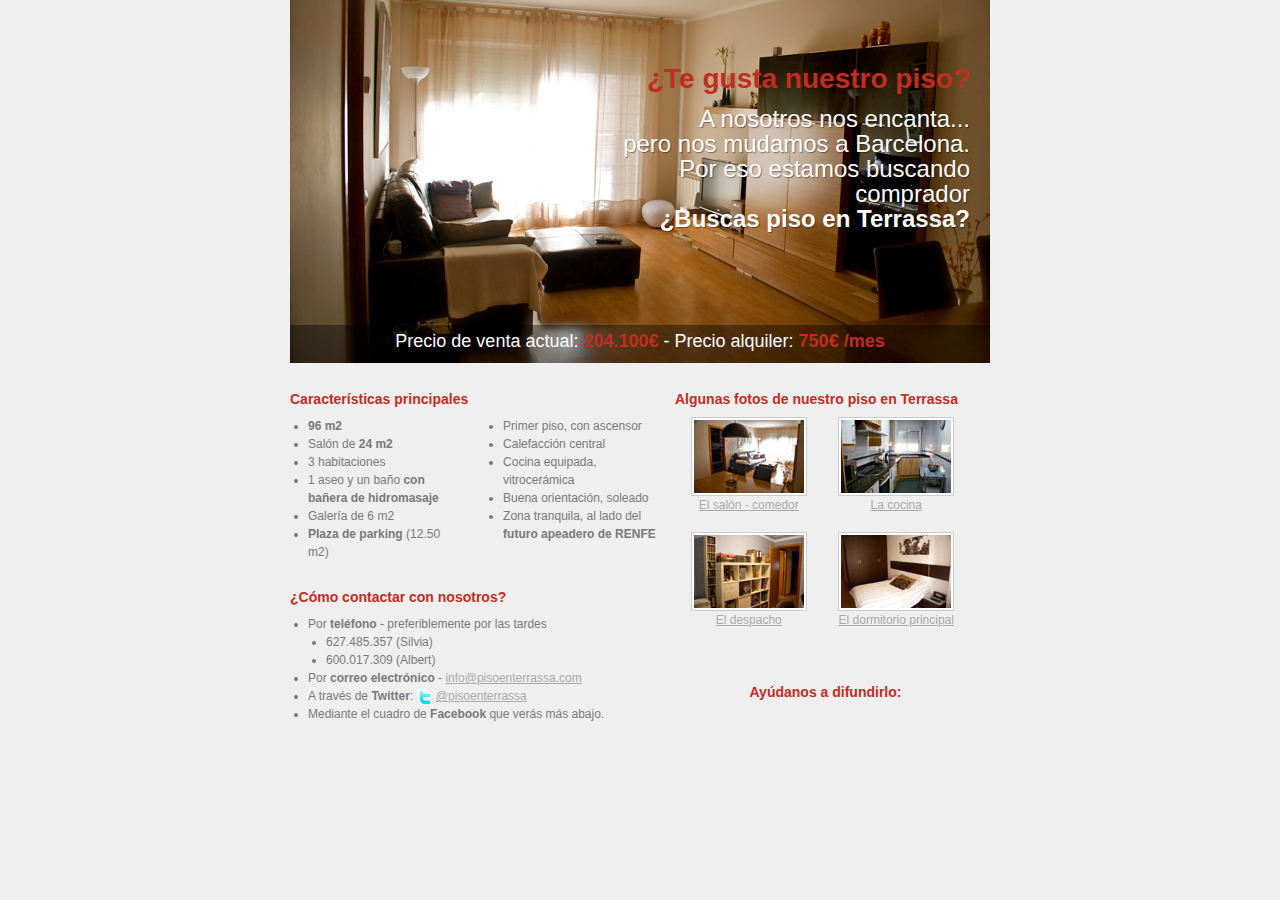
<file: index.html>
<!DOCTYPE html PUBLIC "-//W3C//DTD XHTML 1.0 Transitional//EN" "http://www.w3.org/TR/xhtml1/DTD/xhtml1-transitional.dtd">
<html xmlns="http://www.w3.org/1999/xhtml" lang="es_ES" xml:lang="es_ES" xmlns:og="http://opengraphprotocol.org/schema/" xmlns:fb="http://www.facebook.com/2008/fbml"> 
	<head>
		<title>Piso en Terrassa ¿Buscas piso en Terrassa?</title>
		<meta name="description" content="¿Buscas piso en Terrassa? Nosotros nos mudamos a Barcelona y por eso buscamos comprador." />
		<meta name="keywords" content="piso en terrassa, buscar piso en terrassa, comprar piso en terrassa" />
		<meta name="title" content="Piso en Terrassa | ¿Buscas piso en Terrassa? Nosotros nos mudamos y buscamos comprador." />
		
	    <meta property="og:title" content="Piso en Terrassa" />
	    <meta property="og:description" content=" ¿Buscas piso en Terrassa? Nosotros nos mudamos y por eso buscamos comprador." />	    
		<meta property="og:type" content="landmark" />
    	<meta property="og:url" content="https://pisoenterrassa.com/" />
	    <meta property="og:image" content="https://pisoenterrassa.com/img/fotos/comedor1.jpg" />
	    <meta property="og:site_name" content="pisoenterrassa.com" />
		<meta property="og:latitude" content="41.566712"/>
		<meta property="og:longitude" content="1.996733"/>
		<meta property="og:street-address" content="Calle Viladecavalls 26"/>
		<meta property="og:locality" content="Terrassa"/>
		<meta property="og:region" content="Barcelona"/>
		<meta property="og:postal-code" content="08225"/>
		<meta property="og:country-name" content="Spain"/>
		<meta property="og:email" content="info@pisoenterrassa.com"/>
		<meta property="og:phone_number" content="+34-600-017-309"/>
	    <meta property="fb:admins" content="obokaman" />
		
		<meta http-equiv="Content-Type" content="text/html; charset=utf-8" />
		<meta http-equiv="Content-Language" content="es_ES" />		
		<meta name="robots" content="all" />
		<meta name="expires" content="never" />
		<meta name="distribution" content="world" />
		
		<link rel="shortcut icon" href="favicon.ico" type="image/x-icon" />
		<link rel="stylesheet" type="text/css" href="css/main.css" />		
	</head>
	<body>
	<div id="contenedor">
		<div id="piso-terrassa">
			<h1>Piso en Terrassa</h1>
			<h2>¿Te gusta nuestro piso?</h2>
			<p>A nosotros nos encanta...<br />pero nos mudamos a Barcelona.<br />Por eso estamos buscando comprador</p>
			<p><strong>¿Buscas piso en Terrassa?</strong></p>
			<p class="precio">Precio de venta actual: <em>204.100€</em> - Precio alquiler: <em>750€ <small>/mes</small></em></p>
		</div>
		<div id="descripcion-piso-terrassa" class="clearfix">
			<div class="floated left">
				<h2>Características principales</h2>
				<ul class="floated left">
					<li><strong>96 m<sup>2</sup></strong></li>
					<li>Salón de <strong>24 m<sup>2</sup></strong></li>
					<li>3 habitaciones</li>
					<li>1 aseo y un baño <strong>con bañera de hidromasaje</strong></li>
					<li>Galería de 6 m<sup>2</sup></li>
					<li><strong>Plaza de parking</strong> (12.50 m<sup>2</sup>)</li>
				</ul>
				<ul class="floated right">
					<li>Primer piso, con ascensor</li>
					<li>Calefacción central</li>
					<li>Cocina equipada, vitrocerámica</li>
					<li>Buena orientación, soleado</li>
					<li>Zona tranquila, al lado del <strong>futuro apeadero de RENFE</strong></li>
				</ul>
				
				<div style="clear:both;margin-bottom:18px;"></div>
				
				<h2>¿Cómo contactar con nosotros?</h2>
				<ul>
					<li>Por <strong>teléfono</strong> - preferiblemente por las tardes
						<ul>
							<li>627.485.357 (Silvia)</li>
							<li>600.017.309 (Albert)</li>
						</ul>
					</li>
					<li>Por <strong>correo electrónico</strong> - <a href="mailto:info@pisoenterrassa.com">info@pisoenterrassa.com</a></li>
					<li>A través de <strong>Twitter</strong>: <img src="img/twitter-icon.png" alt="Twitter icon" /> <a href="http://twitter.com/pisoenterrassa">@pisoenterrassa</a></li>
					<li>Mediante el cuadro de <strong>Facebook</strong> que verás más abajo.</li>
				</ul>
			</div>
			<div class="floated right">
				<h2>Algunas fotos de nuestro <strong>piso en Terrassa</strong></h2>
				<ul class="galeria-piso-terrassa clearfix">
					<li><a href="fotos-piso-terrassa.html"><img src="img/fotos/comedor2-mini.jpg" alt="El salón - comedor" /> El salón - comedor</a></li>
					<li><a href="fotos-piso-terrassa.html"><img src="img/fotos/cocina1-mini.jpg" alt="La cocina" /> La cocina</a></li>
					<li><a href="fotos-piso-terrassa.html"><img src="img/fotos/dormitorio13-mini.jpg" alt="El despacho" /> El despacho</a></li>
					<li><a href="fotos-piso-terrassa.html"><img src="img/fotos/dormitorio32-mini.jpg" alt="El dormitorio principal" /> El dormitorio principal</a></li>
				</ul>
				<p class="compartir-piso-terrassa">
					Ayúdanos a difundirlo:<br /><br />
					<iframe src="https://www.facebook.com/plugins/like.php?href=http%3A%2F%2Fwww.pisoenterrassa.com&amp;layout=standard&amp;show_faces=true&amp;width=450&amp;action=like&amp;font=arial&amp;colorscheme=light&amp;height=60" scrolling="no" frameborder="0" style="border:none; overflow:hidden; width:450px; height:60px;"></iframe>
				</p>
			</div>
		</div>
	</div>
	<script type="text/javascript">
	var gaJsHost = (("https:" == document.location.protocol) ? "https://ssl." : "http://www.");
	document.write(unescape("%3Cscript src='" + gaJsHost + "google-analytics.com/ga.js' type='text/javascript'%3E%3C/script%3E"));
	</script>
	<script type="text/javascript">
	try {
	var pageTracker = _gat._getTracker("UA-97247-11");
	pageTracker._trackPageview();
	} catch(err) {}</script>
	</body>
</html>
</file>
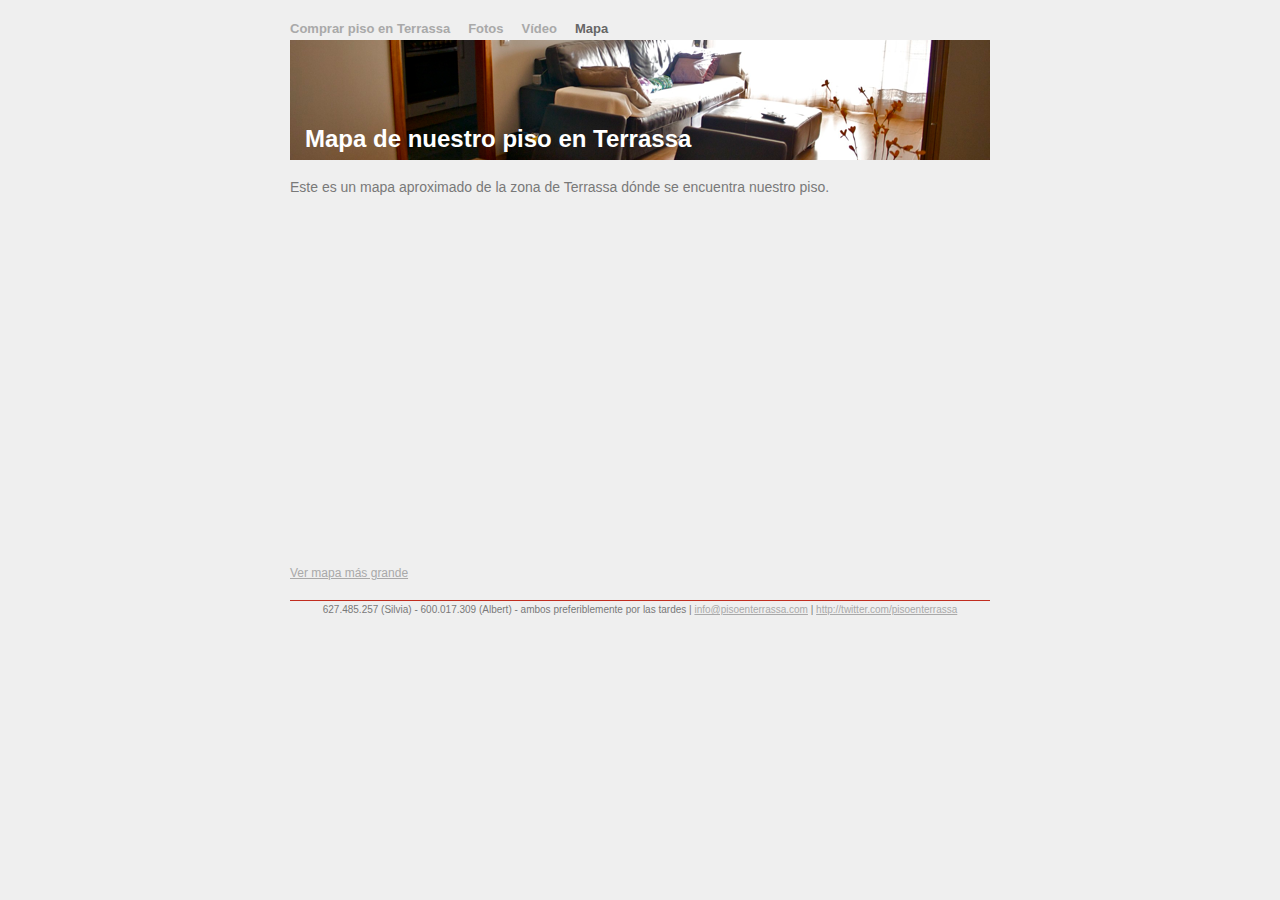
<file: mapa-piso-terrassa.html>
<!DOCTYPE html PUBLIC "-//W3C//DTD XHTML 1.0 Transitional//EN" "http://www.w3.org/TR/xhtml1/DTD/xhtml1-transitional.dtd">
<html xmlns="http://www.w3.org/1999/xhtml" lang="es_ES" xml:lang="es_ES" xmlns:og="http://opengraphprotocol.org/schema/" xmlns:fb="http://www.facebook.com/2008/fbml"> 
	<head>
		<title>Piso en Terrassa | El mapa</title>
		<meta name="description" content="En este mapa puedes hacerte una idea de la zona de Terrassa dónde se encuentra nuestro piso." />
		<meta name="keywords" content="piso en terrassa, buscar piso en terrassa, comprar piso en terrassa" />
		<meta name="title" content="Mapa de nuestro piso en Terrassa" />
		
	    <meta property="og:title" content="Piso en Terrassa" />
	    <meta property="og:description" contents=" ¿Buscas piso en Terrassa? Nosotros nos mudamos y por eso buscamos comprador." />	    
		<meta property="og:type" content="landmark" />
    	<meta property="og:url" content="https://pisoenterrassa.com/" />
	    <meta property="og:image" content="https://pisoenterrassa.com/img/fotos/comedor1.jpg" />
	    <meta property="og:site_name" content="pisoenterrassa.com" />
	    <meta property="fb:admins" contents="obokaman" />
		<meta property="og:latitude" content="41.566712"/>
		<meta property="og:longitude" content="1.996733"/>
		<meta property="og:street-address" content="Calle Viladecavalls 26"/>
		<meta property="og:locality" content="Terrassa"/>
		<meta property="og:region" content="Barcelona"/>
		<meta property="og:postal-code" content="08225"/>
		<meta property="og:country-name" content="Spain"/>
		<meta property="og:email" content="info@pisoenterrassa.com"/>
		<meta property="og:phone_number" content="+34-627-485-357"/>
		
		<meta http-equiv="Content-Type" content="text/html; charset=utf-8" />
		<meta http-equiv="Content-Language" content="es_ES" />		
		<meta name="robots" content="all" />
		<meta name="expires" content="never" />
		<meta name="distribution" content="world" />
		
		<link rel="shortcut icon" href="favicon.ico" type="image/x-icon" />
		<link rel="stylesheet" type="text/css" href="css/main.css" />		
	</head>
	<body>
	<div id="contenedor">
		<div id="cabecera-piso-terrassa">
			<h1>Mapa de nuestro <strong>piso en Terrassa</strong></h1>
		</div>
		<div id="menu-piso-terrassa">
			<ul>
				<li><a title="Comprar piso en Terrassa" href="./">Comprar piso en Terrassa</a></li>
				<li><a title="Fotos del piso en Terrassa" href="fotos-piso-terrassa.html">Fotos</a></li>
				<li><a title="Vídeo del piso en Terrassa" href="video-piso-terrassa.html">Vídeo</a></li>
				<li class="active"><a title="Mapa del piso en Terrassa" href="mapa-piso-terrassa.html">Mapa</a></li>
			</ul>
		</div>
		<div id="contenido-piso-terrassa">
			<p>Este es un mapa aproximado de la zona de Terrassa dónde se encuentra nuestro piso.</p>
			<div style="margin:18px 0">
				<iframe width="700" height="350" frameborder="0" scrolling="no" marginheight="0" marginwidth="0" src="https://maps.google.es/?ie=UTF8&amp;ll=41.566816,1.99698&amp;spn=0.002809,0.00751&amp;z=17&amp;output=embed"></iframe>
				<br /><small><a href="http://maps.google.es/?ie=UTF8&amp;ll=41.566816,1.99698&amp;spn=0.002809,0.00751&amp;z=17&amp;source=embed">Ver mapa más grande</a></small>
			</div>
		</div>
		<div id="pie-piso-terrassa">
			<p>627.485.257 (Silvia) - 600.017.309 (Albert) - ambos preferiblemente por las tardes | <a href="mailto:info@pisoenterrassa.com">info@pisoenterrassa.com</a> | <a href="http://twitter.com/pisoenterrassa">http://twitter.com/pisoenterrassa</a></p>
		</div>
	</div>
	<script type="text/javascript">
	var gaJsHost = (("https:" == document.location.protocol) ? "https://ssl." : "http://www.");
	document.write(unescape("%3Cscript src='" + gaJsHost + "google-analytics.com/ga.js' type='text/javascript'%3E%3C/script%3E"));
	</script>
	<script type="text/javascript">
	try {
	var pageTracker = _gat._getTracker("UA-97247-11");
	pageTracker._trackPageview();
	} catch(err) {}</script>
	</body>
</html>
</file>
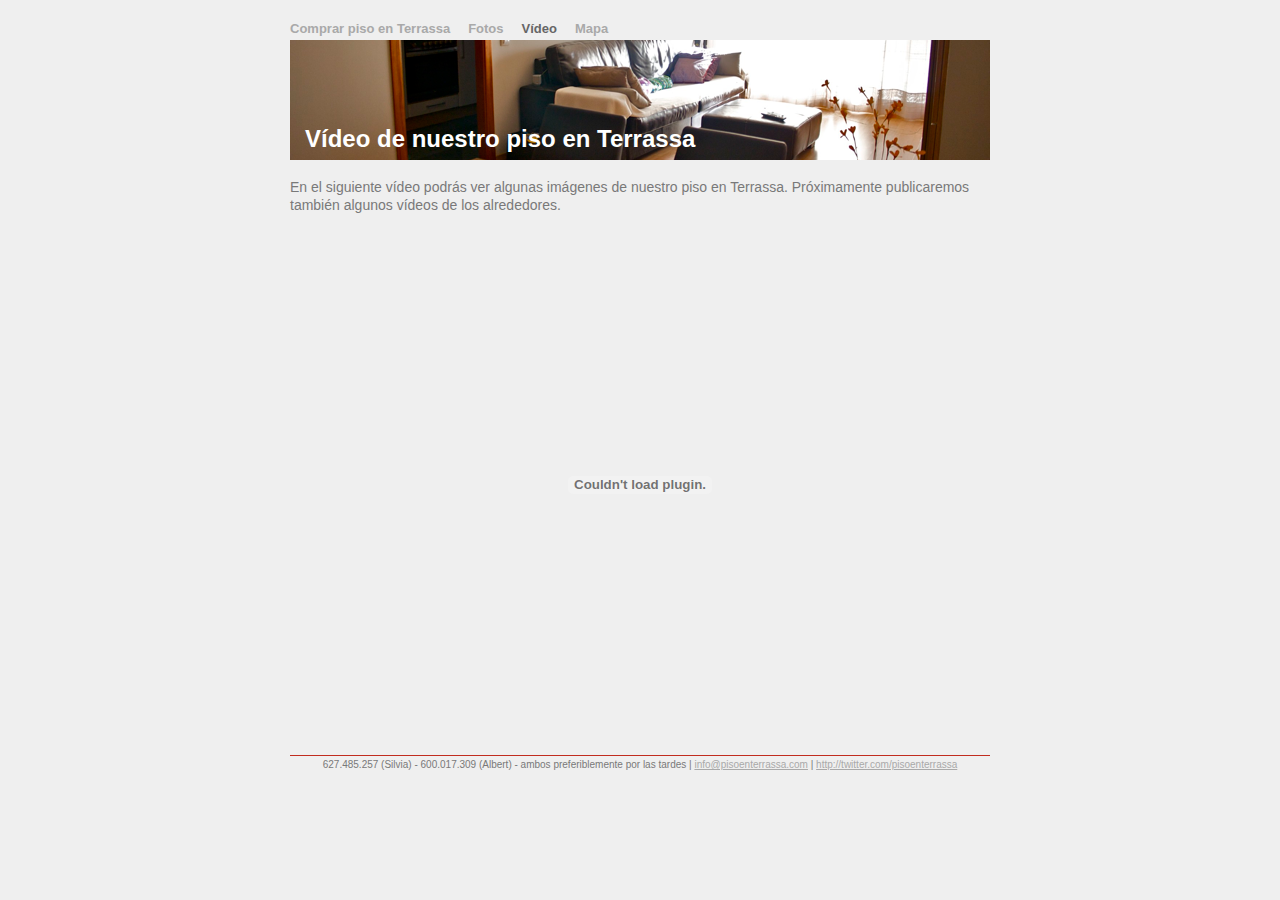
<file: video-piso-terrassa.html>
<!DOCTYPE html PUBLIC "-//W3C//DTD XHTML 1.0 Transitional//EN" "http://www.w3.org/TR/xhtml1/DTD/xhtml1-transitional.dtd">
<html xmlns="http://www.w3.org/1999/xhtml" lang="es_ES" xml:lang="es_ES" xmlns:og="http://opengraphprotocol.org/schema/" xmlns:fb="http://www.facebook.com/2008/fbml"> 
	<head>
		<title>Piso en Terrassa | El vídeo</title>
		<meta name="description" content="Este es un vídeo de nuestro piso en Terrassa" />
		<meta name="keywords" content="piso en terrassa, buscar piso en terrassa, comprar piso en terrassa" />
		<meta name="title" content="Vídeo de nuestro piso en Terrassa" />
		
	    <meta property="og:title" content="Piso en Terrassa" />
	    <meta property="og:description" contents=" ¿Buscas piso en Terrassa? Nosotros nos mudamos y por eso buscamos comprador." />	    
		<meta property="og:type" content="landmark" />
    	<meta property="og:url" content="https://pisoenterrassa.com/" />
	    <meta property="og:image" content="https://pisoenterrassa.com/img/fotos/comedor1.jpg" />
	    <meta property="og:site_name" content="pisoenterrassa.com" />
	    <meta property="fb:admins" contents="obokaman" />
		<meta property="og:latitude" content="41.566712"/>
		<meta property="og:longitude" content="1.996733"/>
		<meta property="og:street-address" content="Calle Viladecavalls 26"/>
		<meta property="og:locality" content="Terrassa"/>
		<meta property="og:region" content="Barcelona"/>
		<meta property="og:postal-code" content="08225"/>
		<meta property="og:country-name" content="Spain"/>
		<meta property="og:email" content="info@pisoenterrassa.com"/>
		<meta property="og:phone_number" content="+34-627-485-357"/>
		
		<meta http-equiv="Content-Type" content="text/html; charset=utf-8" />
		<meta http-equiv="Content-Language" content="es_ES" />		
		<meta name="robots" content="all" />
		<meta name="expires" content="never" />
		<meta name="distribution" content="world" />
		
		<link rel="shortcut icon" href="favicon.ico" type="image/x-icon" />
		<link rel="stylesheet" type="text/css" href="css/main.css" />		
	</head>
	<body>
	<div id="contenedor">
		<div id="cabecera-piso-terrassa">
			<h1>Vídeo de nuestro <strong>piso en Terrassa</strong></h1>
		</div>
		<div id="menu-piso-terrassa">
			<ul>
				<li><a title="Comprar piso en Terrassa" href="./">Comprar piso en Terrassa</a></li>
				<li><a title="Fotos del piso en Terrassa" href="fotos-piso-terrassa.html">Fotos</a></li>
				<li class="active"><a title="Vídeo del piso en Terrassa" href="video-piso-terrassa.html">Vídeo</a></li>
				<li><a title="Mapa del piso en Terrassa" href="mapa-piso-terrassa.html">Mapa</a></li>
			</ul>
		</div>
		<div id="contenido-piso-terrassa">
			<p>En el siguiente vídeo podrás ver algunas imágenes de nuestro piso en Terrassa. Próximamente publicaremos también algunos vídeos de los alrededores.</p>
			<div style="width:640px;margin:18px auto;">
				<object width="640" height="505"><param name="movie" value="https://www.youtube.com/v/O-RHy6HbL8E&hl=es_ES&fs=1&rel=0&color1=0x5d1719&color2=0xcd311b"></param><param name="allowFullScreen" value="true"></param><param name="allowscriptaccess" value="always"></param><embed src="http://www.youtube.com/v/O-RHy6HbL8E&hl=es_ES&fs=1&rel=0&color1=0x5d1719&color2=0xcd311b" type="application/x-shockwave-flash" allowscriptaccess="always" allowfullscreen="true" width="640" height="505"></embed></object>
			</div>
		</div>
		<div id="pie-piso-terrassa">
			<p>627.485.257 (Silvia) - 600.017.309 (Albert) - ambos preferiblemente por las tardes | <a href="mailto:info@pisoenterrassa.com">info@pisoenterrassa.com</a> | <a href="http://twitter.com/pisoenterrassa">http://twitter.com/pisoenterrassa</a></p>
		</div>
	</div>
	<script type="text/javascript">
	var gaJsHost = (("https:" == document.location.protocol) ? "https://ssl." : "http://www.");
	document.write(unescape("%3Cscript src='" + gaJsHost + "google-analytics.com/ga.js' type='text/javascript'%3E%3C/script%3E"));
	</script>
	<script type="text/javascript">
	try {
	var pageTracker = _gat._getTracker("UA-97247-11");
	pageTracker._trackPageview();
	} catch(err) {}</script>
	</body>
</html>
</file>
<file: css/main.css>
/* @group CSS Reset */
html, body, div, span, applet, object, iframe,
h1, h2, h3, h4, h5, h6, p, blockquote, pre,
a, abbr, acronym, address, big, cite, code,
del, dfn, em, font, img, ins, kbd, q, s, samp,
small, strike, strong, sub, sup, tt, var,
b, u, i, center,
dl, dt, dd, ol, ul, li,
fieldset, form, label, legend,
table, caption, tbody, tfoot, thead, tr, th, td { border:0; margin:0; padding:0; outline:0; font-size:100%; background:transparent; vertical-align:baseline; }
body { line-height:1; }
ol, ul { list-style:none; }
blockquote, q { quotes:none; }
blockquote:before, blockquote:after,
q:before, q:after { content:""; }
blockquote, q { quotes:"" ""; }
:focus { outline:0; }
ins { text-decoration:none; }
del { text-decoration:line-through; }
table { border-spacing:0; border-collapse:collapse; }
/* @end */

body {
	font-family: "Helvetica Neue", Arial, Helvetica, Geneva, sans-serif;
	font-size: 12px;
	line-height: 18px;
	color: #797979;
	background: #efefef;
}

a {
	color: #A9A9A9;
}

img {
	vertical-align: middle;
}

ul {
	list-style-type: disc;
	padding-left: 18px;
}

h2 {
	color: #C12D1F;
	font-size: 14px;
	padding: 9px 0;
}

#contenedor {
	width: 700px;
	margin: 0 auto;
}

#piso-terrassa {
	background: url(../img/piso-terrassa-bg.png) 0 0 no-repeat;
	height: 363px;
	background-color: #ccc;
	text-align: right;
	color: #fff;
	font-size: 24px;
	padding: 0 20px;
}

#piso-terrassa h1 {
	text-align: left;
	text-indent: -1000em;
	position: absolute;
}

#piso-terrassa h2 {
	padding: 70px 0 0;
	font-size: 28px;
	margin-bottom: 18px;
}

#piso-terrassa p {
padding-left: 250px;
text-shadow: rgba(0,0,0,0.4) 1px 1px 1px;
line-height: 25px;
}

#piso-terrassa p.precio {
padding:0;
font-weight: normal;
text-align: center;
margin-top: 98px;
font-size: 18px;
text-shadow: none;
}

#piso-terrassa p.precio em {
	color:#C12D1F;
	font-style: normal;
	font-weight: bold;
}

div.floated {
	float: left;
	width: 50%;
}

div.left {
	width: 55%;
}

div.right {
	width: 43%;
}

#descripcion-piso-terrassa {
	margin-top: 18px;
}

#descripcion-piso-terrassa ul.floated {
	width: 40%;
	float: left;
}

#descripcion-piso-terrassa ul.right {
	margin-left: 6%;
}

#descripcion-piso-terrassa ul.galeria-piso-terrassa {
	list-style-type: none;
	padding: 0;
}

#descripcion-piso-terrassa ul.galeria-piso-terrassa li {
	float: left;
	width: 49%;
	text-align: center;
	margin-bottom: 18px;
}

#descripcion-piso-terrassa ul.galeria-piso-terrassa li img {
	display: block;
	padding: 2px;
	background: #fff;
	border:1px solid #ccc;
	margin: 0 auto;
}

p.compartir-piso-terrassa {
	font-size: 14px;
	font-weight: bold;
	color: #C12D1F;
	text-align: center;
	margin-top: 36px;
}

#cabecera-piso-terrassa {
	background: url(../img/piso-terrassa-bg2.png) 0 0 no-repeat;
	height: 120px;
	margin: 40px 0 18px;
}

#cabecera-piso-terrassa h1 {
	color: #fff;
	font-size: 24px;
	padding: 90px 0 0 15px;
}

#menu-piso-terrassa {
	position: absolute;
	top: 20px;
}

#menu-piso-terrassa ul {
	padding: 0;
}

#menu-piso-terrassa li {
	float: left;
	list-style-type:none;
	margin-right: 18px;
	font-weight: bold;
	font-size: 13px;
}

#menu-piso-terrassa a {
	text-decoration: none;
}

#menu-piso-terrassa li.active a {
	color: #666;
}

#contenido-piso-terrassa p {
	font-size: 14px;
}

#fotos-piso-terrassa {
	margin: 18px 0 0;
	padding: 0;
	list-style-type: none;
}

#fotos-piso-terrassa li {
	float: left;
	width: 32%;
	text-align: center;
	margin-bottom: 18px;
	height: 200px;
}

#fotos-piso-terrassa li img {
	display: block;
	margin: 0 auto;
	padding: 4px;
	background: #fff;
	border: 2px solid #ccc;
}

#pie-piso-terrassa {
	font-size: 10px;
	text-align: center;
	border-top: 1px solid #C12D1F;
}

/* @group Fixes & Hacks */
.clearfix:after { content:"."; display:block; height:0; clear:both; visibility:hidden; }
* html .clearfix { height:1px; }
.clearfix { *display:inline-block; }
/* Hide from IE Mac \*/
.clearfix { display:block; }
/* End hide from IE Mac */
/* @end */
</file>
